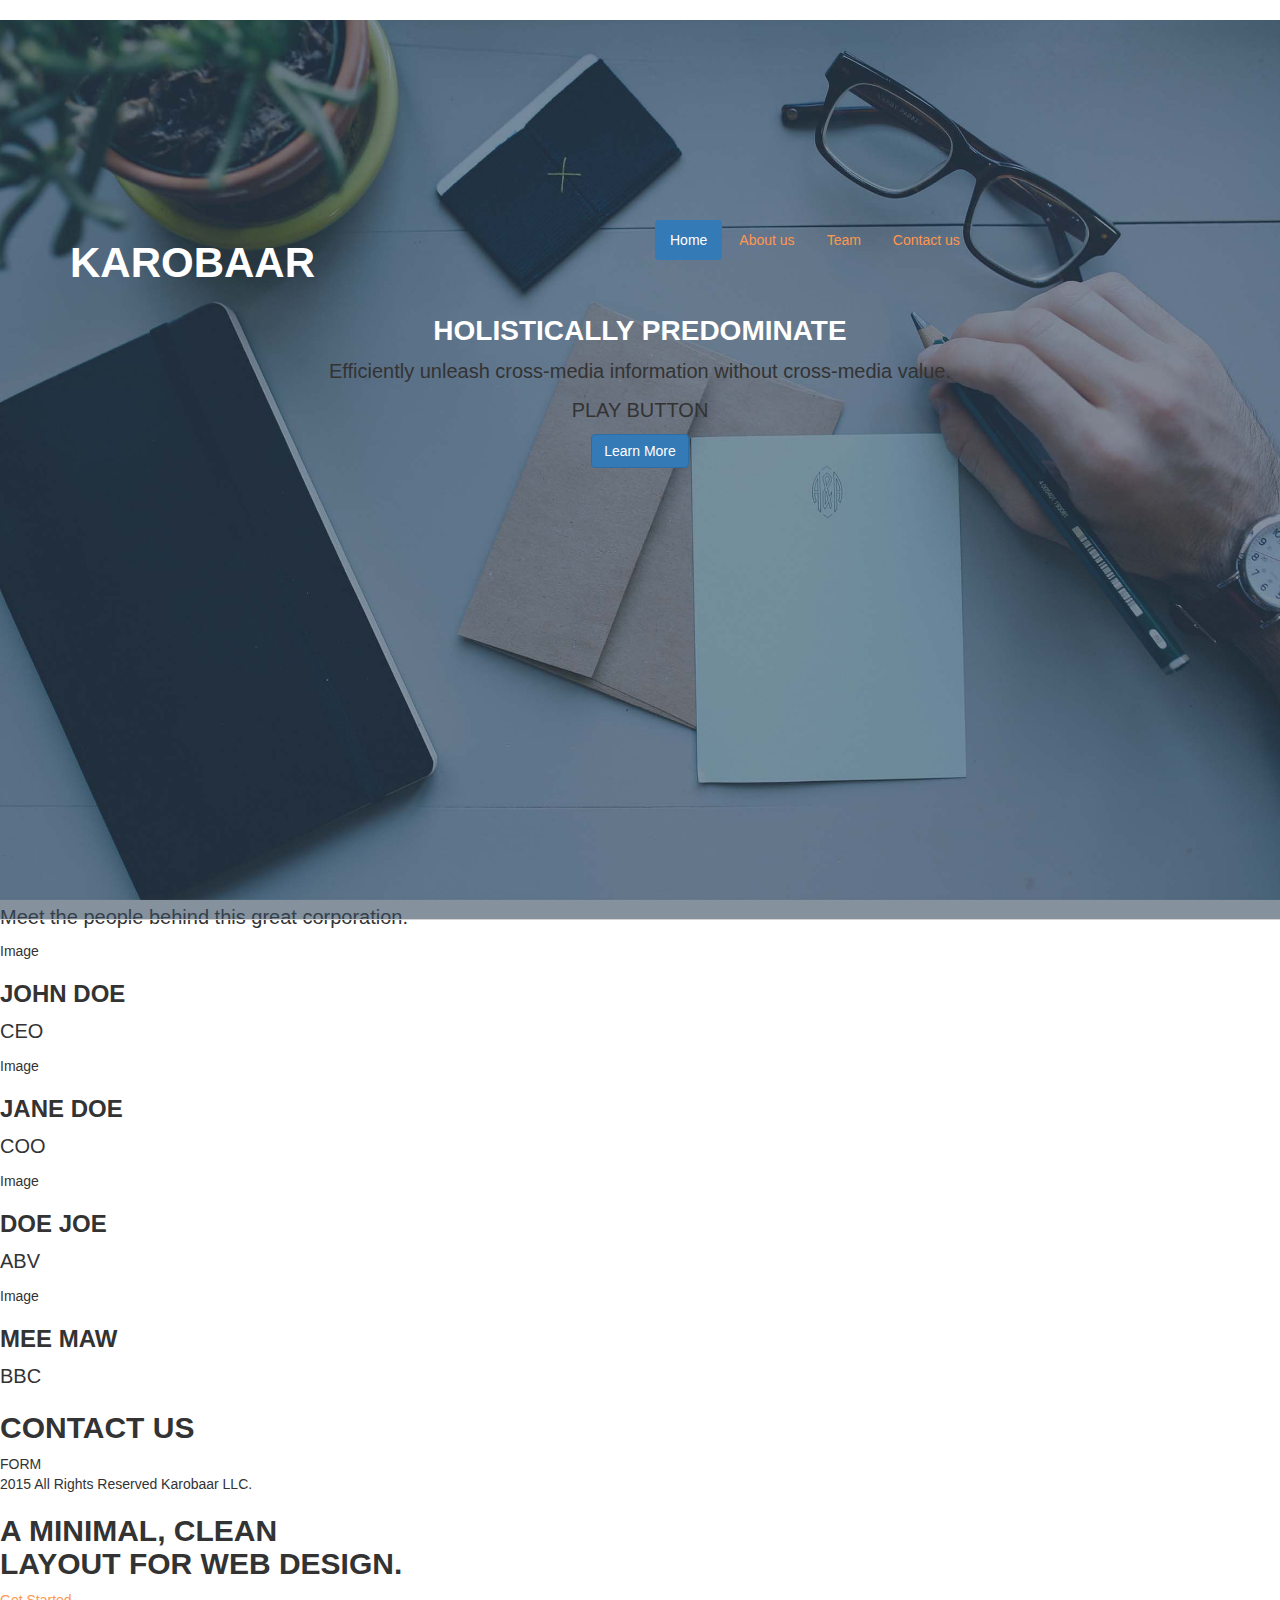
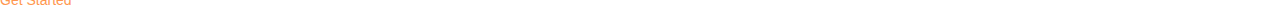
<file: html/index.html>
<!DOCTYPE html>
<html lang="en">

<head>

    <meta charset="utf-8">
    <meta http-equiv="X-UA-Compatible" content="IE=edge">
    <meta name="viewport" content="width=device-width, initial-scale=1">
    <meta name="description" content="">
    <meta name="author" content="">

    <title>Karobaar - A responsive Corporate Template</title>

    <link href="css/bootstrap.css" rel="stylesheet">


    <link href="css/ac.css" rel="stylesheet">
    <link href="css/animate.min.css" rel="stylesheet" >
    <link href="font-awesome/css/font-awesome.min.css" rel="stylesheet" type="text/css">



    <!--[if lt IE 9]>
        <script src="https://oss.maxcdn.com/libs/html5shiv/3.7.0/html5shiv.js"></script>
        <script src="https://oss.maxcdn.com/libs/respond.js/1.4.2/respond.min.js"></script>
    <![endif]-->

</head>

<body id="page-top" class="index">



  <header>


    <div class="landing">
<div class="container">
<div class="row">
<div class="col-md-4">

          <h1 class="page-title">Karobaar</h1>
</div>
<div class="col-md-6 pull-right">

<ul class="nav nav-pills">
  <li class="active"><a href="#">Home</a></li>
  <li><a href="#">About us</a></li>
  <li><a href="#">Team</a></li>
   <li><a href="#">Contact us</a></li>
</ul>
        
</div>

</div>
<div class="row">
<div class="col-md-12" align="center">
          <h1 class="hero-title">
            Holistically Predominate
          </h1>

          <p class="subtitle">Efficiently unleash cross-media information without cross-media value.</p>
          <p>PLAY BUTTON</p>
          <button type="button" class="btn btn-primary">Learn More</button>

          </div>
</div>




    </div>


</div>

  </header>




<!-- the header that will be animated by adding the respective state class to it -->
      <header id="ha-header" class="ha-header ha-header-large">
        <div class="ha-header-perspective">
          <div class="ha-header-front">
            <h1><span>Header Effects</span></h1>
            <nav>
              <a href="http://tympanus.net/Development/AnimatedBooks/">&lsaquo; Previous Demo</a>
              <a>Something</a>
              <a>Anything</a>
              <a href="http://tympanus.net/codrops/?p=15935">Back to the article</a>
            </nav>
          </div>
          <div class="ha-header-bottom">
            <nav>
              <a>Dalliance</a>
              <a>Inglenook</a>
              <a>Lagniappe</a>
              <a>Mellifluous</a>
              <a>Erstwhile</a>
              <a>Wafture</a>
              <a>Serendipity</a>
              <a>Love</a>
            </nav>
          </div>
        </div>
      </header>
      <!-- the sections with triggers -->



























  <section id="clients">
    <h2 class="head-title">Our Clients</h2>
  </section>


  <section id="services">
    <h2 class="headtitle">Our Services</h2>
    <p class="subtitle">Interactively procrastinate high-payoff content without backward-compatible data.</p>


    <div class="service-item">
      Image
      <h3 class="item-title"> Experiments</h3>
      <p class="item-text">
        Continually reintermediate integrated processes through technically sound intellectual capital.
      </p>

    </div>


    <div class="service-item">
      Image
      <h3 class="item-title"> Built with Love</h3>
      <p class="item-text">
        Objectively integrate emerging core competencies before process-centric communities.
      </p>

    </div>


    <div class="service-item">
      Image
      <h3 class="item-title"> Value for Money</h3>
      <p class="item-text">
        Progressively maintain extensive infomediaries via extensible niches.
      </p>

    </div>

    <div class="service-item">
      Image
      <h3 class="item-title"> Express Service</h3>
      <p class="item-text">
        By opting for our express pass you get all of our services on a priority basis.
      </p>

    </div>

  </section>


  <section id="testimonials">

    <h2 class="head-title">Testimonials</h2>

      <p> Sample Quote </p>

  </section>


  <section id="startnow">
    <button>OUR SERVICES START AT ONLY $99</button>
  </section>



  <section id="team">
    <h2 class="headtitle">Our Team</h2>
    <p class="subtitle">Meet the people behind this great corporation.</p>


    <div class="service-item">
      Image
      <h3 class="item-title"> John Doe</h3>
      <p class="item-text">
        CEO
      </p>

    </div>


    <div class="service-item">
      Image
      <h3 class="item-title"> Jane Doe</h3>
      <p class="item-text">
        COO
      </p>

    </div>


    <div class="service-item">
      Image
      <h3 class="item-title"> Doe Joe</h3>
      <p class="item-text">
       ABV
      </p>

    </div>

    <div class="service-item">
      Image
      <h3 class="item-title"> Mee Maw</h3>
      <p class="item-text">
        BBC
      </p>

    </div>

  </section>


  <section id="contact-us">

  <h2 class="headtitle">Contact Us</h2>

  FORM

  </section>



  <footer id="footer">

    2015 All Rights Reserved Karobaar LLC.
  </footer>






  
<div id="hero-image">
  <div class="wrapper1">
    <h2><strong>A Minimal, clean</strong><br/>
    layout for web design.</h2>
    <a href="#" class="button-1">Get Started</a>
  </div>
</div>








    <!-- jQuery -->
    <script src="js/jquery.js"></script>
    <script src="js/bootstrap.min.js"></script>
  <!--

   <script src="js/waypoints.min.js"></script>

    <script src="http://cdnjs.cloudflare.com/ajax/libs/jquery-easing/1.3/jquery.easing.min.js"></script>
    <script src="js/classie.js"></script>
    <script src="js/cbpAnimatedHeader.js"></script>
    <script src="js/ac.js"></script>
    <script src="js/main.js"></script>
 -->


</body>

</html>
</file>
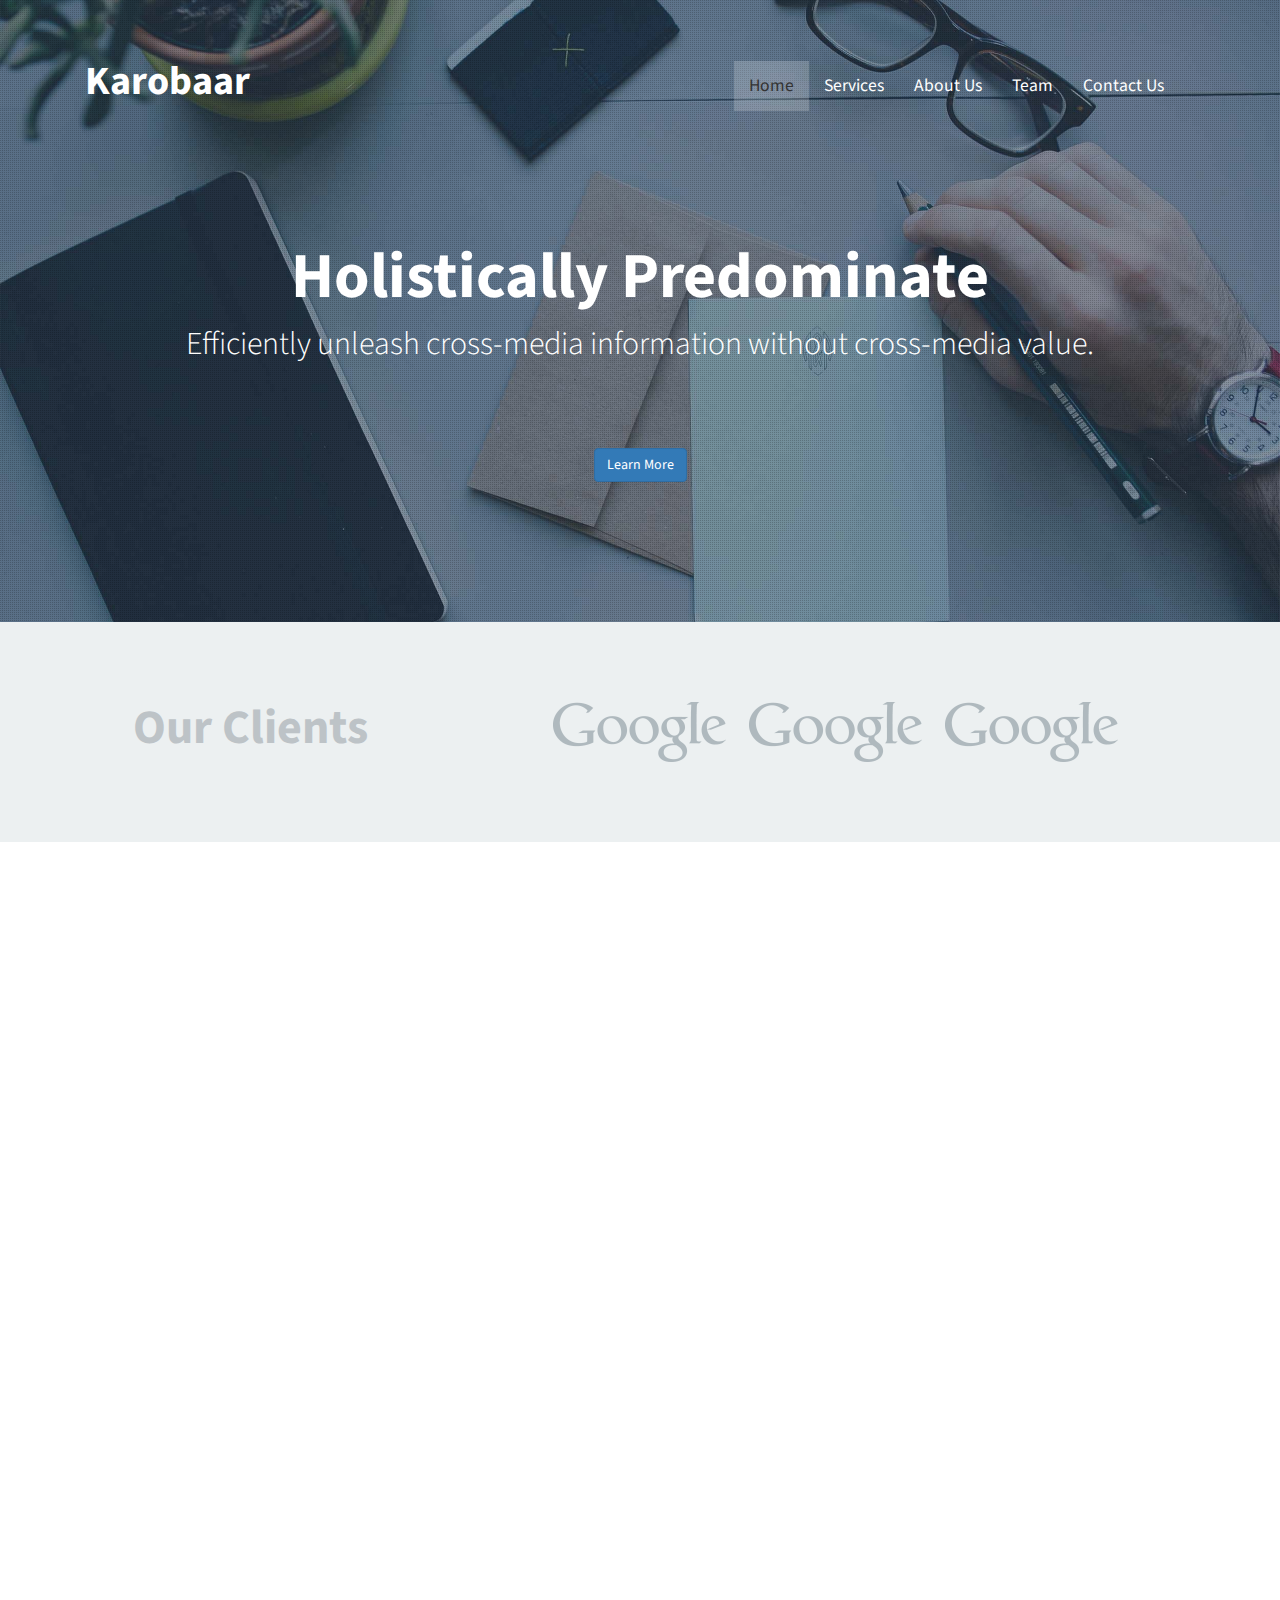
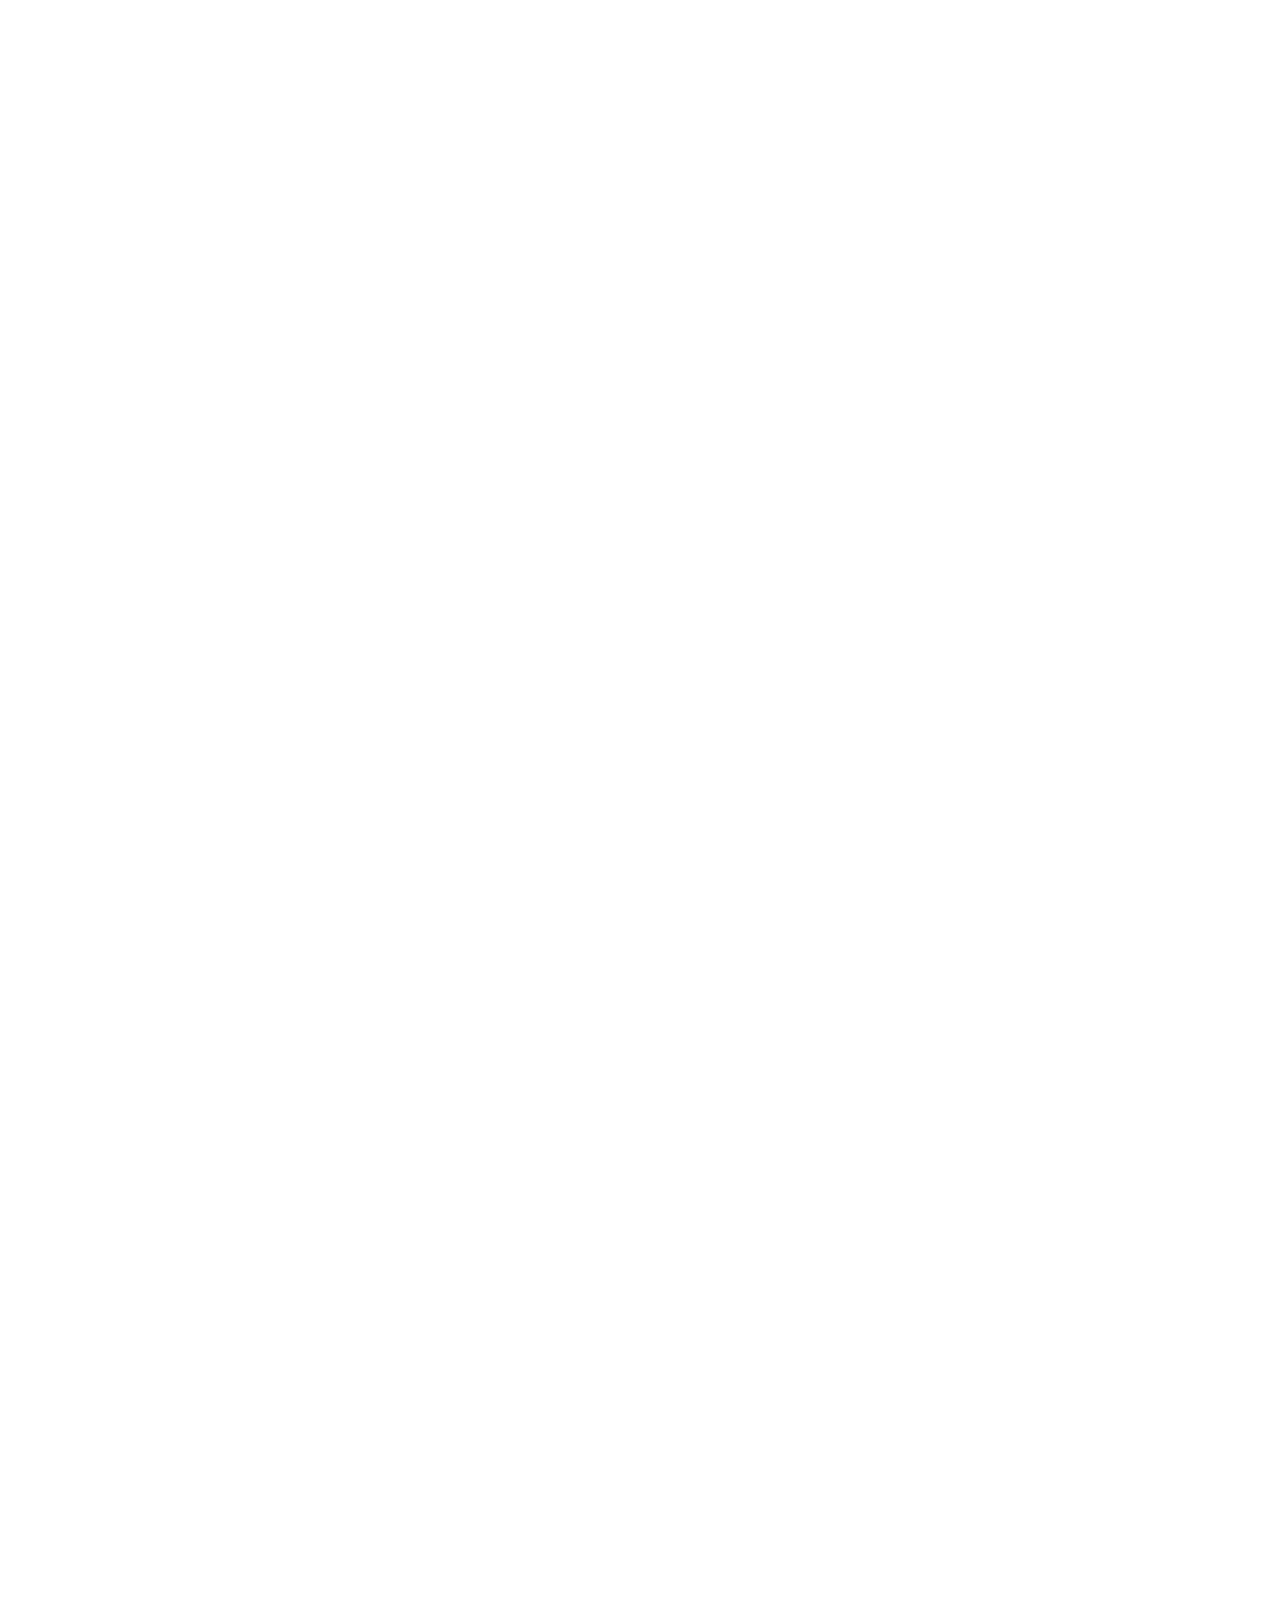
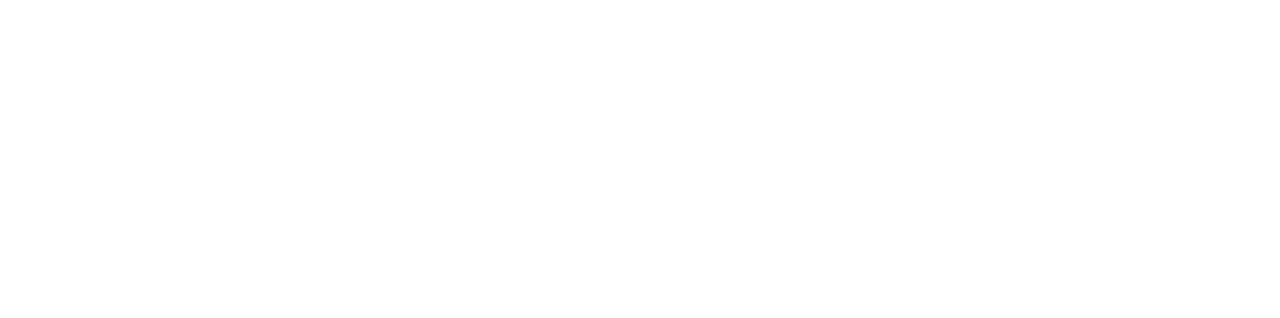
<file: html/karobaar.html>
<!DOCTYPE html>
<html lang="en">

<head>

    <meta charset="utf-8">
    <meta http-equiv="X-UA-Compatible" content="IE=edge">
    <meta name="viewport" content="width=device-width, initial-scale=1">
    <meta name="description" content="">
    <meta name="author" content="">

    <title>Karobaar - A responsive Corporate Template</title>

    <link href="css/bootstrap.css" rel="stylesheet">


    
    <link href="css/animate.min.css" rel="stylesheet" >
    <link href="font-awesome/css/font-awesome.min.css" rel="stylesheet" type="text/css">
    <link href='http://fonts.googleapis.com/css?family=Source+Sans+Pro:300,400,700' rel='stylesheet' type='text/css'>
    <link href="css/style.css" rel="stylesheet">

    <!--[if lt IE 9]>
        <script src="https://oss.maxcdn.com/libs/html5shiv/3.7.0/html5shiv.js"></script>
        <script src="https://oss.maxcdn.com/libs/respond.js/1.4.2/respond.min.js"></script>
    <![endif]-->





</head>

<body id="page-top" class="index">


<header>
<div class="texture-overlay"></div>
<div class="container">
  <div class="row">
    <div class="col-md-12">
      <div class="col-xs-3">
        
   <h1 class="page-title">Karobaar</h1>

      </div>
     



        <div class="col-xs-9 ">
          <nav class="navbar navbar-default navbar-right">
  <div class="container-fluid">
    <!-- Brand and toggle get grouped for better mobile display -->
    <div class="navbar-header">
      <button type="button" class="navbar-toggle collapsed" data-toggle="collapse" data-target="#bs-example-navbar-collapse-1">
        <span class="sr-only">Toggle navigation</span>
        <span class="icon-bar"></span>
        <span class="icon-bar"></span>
        <span class="icon-bar"></span>
      </button>
     
    </div>

    <!-- Collect the nav links, forms, and other content for toggling -->
    <div class="collapse navbar-collapse" id="bs-example-navbar-collapse-1">
      <ul class="nav navbar-nav">
        <li class="active"><a href="#">Home <span class="sr-only">(current)</span></a></li>
        <li><a href="#">Services</a></li>
        <li><a href="#">About Us</a></li>
        <li><a href="#">Team</a></li>
        <li><a href="#">Contact Us</a></li>


       
      </ul>
   
     
    </div><!-- /.navbar-collapse -->
  </div><!-- /.container-fluid -->
</nav>


        </div>

    </div>
  </div>



  <div class="row">
<div class="col-md-12 hero-align" align="center">
          <h1 class="hero-title">
            Holistically Predominate
          </h1>

          <p class="subtitle-main">Efficiently unleash cross-media information without cross-media value.</p>
          <button type="button" class="btn btn-primary">Learn More</button>

          </div>
</div>
</div>





 </header>






  <section id="clients">

  <div class="container">
    <div class="row">
      <div class="col-md-4 text-center">

            <h2 class="head-title-grey no-select">Our Clients</h2>

      </div>



      <div class="col-md-8 text-center">

           <img src="img/client.png"  alt="...">
           <img src="img/client.png"  alt="...">
           <img src="img/client.png"  alt="...">

      </div>


    </div>
  </div>

  </section>









  <section id="services">



  <div class="container">
  <div class="row">
    <div class="col-md-12">
      

    <h2 class="headtitle text-center no-select">Our Services</h2>
    <p class="subtitle text-center">Interactively procrastinate high-payoff content without backward-compatible data.</p>


    <div class="container">
  <div class="row text-center">


 <div class="col-md-3">
    <div class="service-item">
      <img src="img/experiment.png"  alt="..." class="services-img">
      <h3 class="item-title"> Experiments</h3>
      <p class="item-text">
        Continually reintermediate integrated processes through technically sound intellectual capital.
      </p>

    </div>
  </div>


 <div class="col-md-3">
    <div class="service-item">
      <img src="img/love.png" alt="..." class="services-img">
      <h3 class="item-title"> Built with Love</h3>
      <p class="item-text">
        Objectively integrate emerging core competencies before process-centric communities.
      </p>

    </div>
      </div>


 <div class="col-md-3">
    <div class="service-item">
      <img src="img/value.png" alt="..." class="services-img">
      <h3 class="item-title"> Value for Money</h3>
      <p class="item-text">
        Progressively maintain extensive infomediaries via extensible niches.
      </p>

    </div>
      </div>

 <div class="col-md-3">
    <div class="service-item">
      <img src="img/express.png" alt="..." class="services-img">
      <h3 class="item-title"> Express Service</h3>
      <p class="item-text">
        By opting for our express pass you get all of our services on a priority basis.
      </p>

    </div>
      </div>





       </div>
  </div>





    </div>
  </div>
</div>





  </section>



  <section id="testimonials">

  <div class="container-fluid">
  <div class="row">
    
    <div class="container">
      <div class="row">
        
        <div class="col-md-12 text-center">
           <h2 class="head-title no-select">Testimonials</h2>

      <p> Sample Quote </p>


        </div>
      </div>
    </div>
   
  </div>
</div>




  </section>


  <section id="startnow">


  <div class="container text-center">
    <button class="button-service headtitle large-font ">OUR SERVICES START AT ONLY $99</button>

     </div>
  </section>











  <section id="team">





  <div class="container">
  <div class="row">
    <div class="col-md-12">
      

    
    <h2 class="headtitle text-center no-select">Our Team</h2>
    <p class="subtitle text-center">Meet the people behind this great corporation.</p>


    <div class="container">
  <div class="row small-center">



 


 <div class="col-md-3">
    <div class="service-item">
      Image
      <h3 class="item-title"> John Doe</h3>
      <p class="item-text">
        CEO
      </p>

    </div>
    </div>


 <div class="col-md-3">
    <div class="service-item">
      Image
      <h3 class="item-title"> Jane Doe</h3>
      <p class="item-text">
        COO
      </p>

    </div>
    </div>


 <div class="col-md-3">
    <div class="service-item">
      Image
      <h3 class="item-title"> Doe Joe</h3>
      <p class="item-text">
       ABV
      </p>

    </div>
    </div>


 <div class="col-md-3">
    <div class="service-item">
      Image
      <h3 class="item-title"> Mee Maw</h3>
      <p class="item-text">
        BBC
      </p>

    </div>
    </div>




      </div>  
      </div>  
      </div> 
       </div>  
       </div>

  </section>


  <section id="contact-us">


 






<div class="container">
<div class="row">
  <div class="col-md-12">

    <h2 class="headtitle text-center no-select">Contact Us</h2>


  <form role="form" action="" method="post" >
    <div class="col-md-6">


  
      <div class="form-group ">
        <label for="InputName">Your Name</label>
        <div class="input-group">
          
          <input type="text" class="form-control" name="InputName" id="InputName" placeholder="Enter Name" required>
          <span class="input-group-addon"> </span></div>
      </div>


      <div class="form-group">
        <label for="InputEmail">Your Email</label>
        <div class="input-group">
          <input type="email" class="form-control" id="InputEmail" name="InputEmail" placeholder="Enter Email" required  >
          <span class="input-group-addon"></span></div>
      </div>


      <div class="form-group">
        <label for="InputMessage">Message</label>
        <div class="input-group">
          <textarea name="InputMessage" id="InputMessage" class="form-control" rows="5" required></textarea>
          <span class="input-group-addon"> </span></div>
      </div>


      <div class="form-group">
        <label for="InputReal">What is 4+3? (Simple Spam Checker)</label>
        <div class="input-group">
          <input type="text" class="form-control" name="InputReal" id="InputReal" required>
          <span class="input-group-addon"> </span></div>
      </div>


      <input type="submit" name="submit" id="submit" value="Submit" class="btn btn-info pull-right">


    </div>
  </form>
  <hr class="featurette-divider hidden-lg">
  <div class="col-md-5 col-md-push-1 addressandphone">
    <address>
    <h3>Address and Phone</h3>
    <p class="lead">Karobaar  LLC <br>
                    221B Baker Street <br>
                    London <br>

                    + 12-654-36789 <br>
                    + 12-354-43221</p>
    </address>
  </div>
</div>

</div>

  
  </section>



  <footer id="footer">





   <div class="container-fluid">
  <div class="row">
    
    <div class="container">
      <div class="row">
        
        <div class="col-md-12">


      <p>     2015 All Rights Reserved Karobaar LLC. </p>


        </div>
      </div>
    </div>
   
  </div>
</div>




  </footer>





        <!-- jQuery -->

    <script src="js/jquery.js"></script>
    <script src="js/bootstrap.min.js"></script>
    <script src="js/modernizr.js"></script> <!-- Modernizr -->



  <!--

   <script src="js/waypoints.min.js"></script>

    <script src="http://cdnjs.cloudflare.com/ajax/libs/jquery-easing/1.3/jquery.easing.min.js"></script>
    <script src="js/classie.js"></script>
    <script src="js/cbpAnimatedHeader.js"></script>
    <script src="js/ac.js"></script>
    <script src="js/main.js"></script>
 -->


</body>

</html>
</file>
<file: html/css/ac.css>
*, html{
  margin-top:0;
  padding:0;
}


body {
    overflow-x: hidden;
    font-family: "Armata", sans-serif;
    font-weight:400;
    margin:0;
    padding:0;
}

p {
    font-size: 20px;
}

p.small {
    font-size: 16px;
}

a,
a:hover,
a:focus,
a:active,
a.active {
    outline: 0;
    color: #FF974F;
    -webkit-transition-timing-function: ease-in-out;
    transition-timing-function: ease-in-out;
    -webkit-transition-duration: 300ms;
    transition-duration: 300ms;
    transition: color linear .4s, background-color linear .4s, border-color linear .4s;

}

h1,
h2,
h3,
h4,
h5,
h6 {
    text-transform: uppercase;
    font-family: Arial,sans-serif;
    font-weight: 700;
}


/* Gradient transparent - color - transparent */

hr.style-two, hr.heart-light, hr.heart-lighter
{
     margin: 25px auto 30px;
    padding: 0;
    max-width: 250px;
    border: 0;
    height: 4px;
    background-image: -webkit-linear-gradient(left, rgba(255,255,255,0), rgba(255,255,255,0.75), rgba(255,255,255,0));
    background-image:    -moz-linear-gradient(left, rgba(255,255,255,0), rgba(255,255,255,0.75), rgba(255,255,255,0));
    background-image:     -ms-linear-gradient(left, rgba(255,255,255,0), rgba(255,255,255,0.75), rgba(255,255,255,0));
    background-image:      -o-linear-gradient(left, rgba(255,255,255,0), rgba(255,255,255,0.75), rgba(255,255,255,0));
}

hr.heart-primary {
     margin: 25px auto 30px;
    padding: 0;
    max-width: 250px;
    border: 0;
    height: 4px;
    background-image: -webkit-linear-gradient(left, rgba(0,0,0,0), rgba(0,0,0,0.75), rgba(0,0,0,0));
    background-image:    -moz-linear-gradient(left, rgba(0,0,0,0), rgba(0,0,0,0.75), rgba(0,0,0,0));
    background-image:     -ms-linear-gradient(left, rgba(0,0,0,0), rgba(0,0,0,0.75), rgba(0,0,0,0));
    background-image:      -o-linear-gradient(left, rgba(0,0,0,0), rgba(0,0,0,0.75), rgba(0,0,0,0));
}

.img-centered {
    margin: 0 auto;
}



header {

}

.page-title{
  color:#ffffff;
  font-size:3em;
}

.hero-title{
  color:#fff;
  font-size:2em;

}


.landing{
  position: absolute;
  left: 0;
  width: 100%;
  min-height: 100%;
  background: url(../img/bg.jpg) no-repeat center center fixed;
  -webkit-background-size: cover;
  -moz-background-size: cover;
  -o-background-size: cover;
  background-size: cover;
  border-bottom-style: solid;
  border-bottom-color: #d3d3d3;
  border-bottom-width: 1px;
  -webkit-animation: fadein 1s;
  -moz-animation: fadein 1s;
  -ms-animation: fadein 1s;
  -o-animation: fadein 1s;
  animation: fadein 1s;
  background-color: rgba(52,73,94,.6); /* color overlay */
}

header .container {
    padding-top: 100px;
    padding-bottom: 50px;
}

header img {
    display: block;
    margin: 0 auto 20px;
}

header .intro-text .name {
    display: block;
    text-transform: uppercase;
    font-family: Bitter,"Helvetica Neue",Helvetica,Arial,sans-serif;
    font-size: 2em;
    font-weight: 700;
}

header .intro-text .skills {
    font-size: 1.25em;
    font-weight: 300;
}

@media(min-width:768px) {
    header .container {
        padding-top: 200px;
        padding-bottom: 100px;
    }

    header .intro-text .name {
        font-size: 4.75em;
    }

    header .intro-text .skills {
        font-size: 1.75em;
    }
}











header,
footer,
#scroll-animate-main
{
  -webkit-transition-property: all;
     -moz-transition-property: all;
      transition-property: all;

  -webkit-transition-duration: 0.4s;
     -moz-transition-duration: 0.4s;
      transition-duration: 0.4s;

  -webkit-transition-timing-function: cubic-bezier(0, 0, 0, 1);
     -moz-transition-timing-function: cubic-bezier(0, 0, 0, 1);
      transition-timing-function: cubic-bezier(0, 0, 0, 1);
}
</file>
<file: html/css/style.css>
html{
    margin-top:0;
    padding:0;
    height: 100%;
    overflow: hidden;
}


body {
    
    font-family: 'Source Sans Pro', sans-serif;
    font-size:16px;
    margin:0;
    padding:0;
    color:#2c3e50;
    perspective: 1px;
    transform-style: preserve-3d;
    height: 100%;
    overflow-y: scroll;
    overflow-x: hidden;
}

p {
    font-size: 20px;
}

p.small {
    font-size: 16px;
}

a,
a:hover,
a:focus,
a:active,
a.active {
    outline: 0;
    color: #FF974F;

}



h1 , h2 , h3 , h4{
    font-family: 'Source Sans Pro', arial, sans-serif;
}

/*transition */

a, .service-item , .btn , .button-service{
    
    -webkit-transition-timing-function: ease-in-out;
    transition-timing-function: ease-in-out;
    -webkit-transition-duration: 300ms;
    transition-duration: 300ms;
    transition: color linear .4s, background-color linear .4s, border-color linear .4s;
}


.headtitle, .head-title, .head-title-grey, .large-font{
  font-size:3em;
  

}


.head-title{
  color:#fff;

}


.head-title-grey{
  color:#bdc3c7;
  font-weight:700;


}



.no-select{
  -webkit-user-select: none;  
  -moz-user-select: none;     
  -ms-user-select: none;     
  -o-user-select: none;
  user-select: none;   
}

.subtitle{
  font-size:1.125em;
  font-weight:300;
  margin-bottom: 40px;
}

.item-title{
  font-size:1.875em;
}

.item-text{
  font-size:0.875em;
}




#services{
  margin:40px 0;
  padding:60px 0;

}



#clients{
  background-color:#ecf0f1;
  padding:60px 0;

}

#clients img{
  margin:20px 10px;

}



.service-item img{
  max-width: 80%;

}


.service-item img:hover{
  opacity:0.7;
   -o-transition:.5s;
  -ms-transition:.5s;
  -moz-transition:.5s;
  -webkit-transition:.5s;
 
  transition:.5s;

}

#testimonials{
  background-color:#3498db;
  border-top: 1px solid #2980b9;
  margin:0;
  padding:100px 0;
  color:#fff;
}


#startnow{

  padding:200px 0;
    background: url(../img/get-now.jpg)  no-repeat center center fixed;
    background-color: rgba(52,73,94,.6); 
    -moz-background-size: cover;
    -webkit-background-size: cover;
    -o-background-size: cover;
    background-size: cover;
    -moz-box-sizing: border-box;
    -webkit-box-sizing: border-box;
    box-sizing: border-box;


}






.button-service{
   max-width: 80%;
  border: 8px solid #fff;
  background:transparent;
  padding:40px;
  margin: 20px;

}

.button-service:hover{

  opacity:0.7;

}

.large-font{

  color:#fff;
}



#team{

  padding:60px 0;

  
}


#contact-us{


  padding:60px 0;
        background: url(../img/contact.jpg)  no-repeat center center fixed;
    background-color: rgba(52,73,94,.6); 
    -moz-background-size: cover;
    -webkit-background-size: cover;
    -o-background-size: cover;
    background-size: cover;
    -moz-box-sizing: border-box;
    -webkit-box-sizing: border-box;
    box-sizing: border-box;
  
}





#footer{
  background-color:#263238 ;
  color:#fff;
  padding:20px 0 ;
}




.texture-overlay {
  position: absolute;
  top: 0px;
  left: 0px;
  width: 100%;
  height: 100%;
  background-image: url(../img/grid.png);
}


header{
  position:relative;
    padding: 40px 0 40px 0;
   background: url(../img/bg.jpg) no-repeat 50% 50%;
    background-color: rgba(52,73,94,.6); 
    -moz-background-size: cover;
    -webkit-background-size: cover;
    -o-background-size: cover;
    background-size: cover;
    -moz-box-sizing: border-box;
    -webkit-box-sizing: border-box;
    box-sizing: border-box; 
}


.navbar-default {
  background-color: transparent;
  border-color: transparent;
  line-height:2.5em;
  font-size:1.1em;
  color:#fff;
  margin-top: 20px;
  margin-bottom: 10px;

  font-family: 'Source Sans Pro', arial, sans-serif;
}

.navbar-default .navbar-nav > li > a {
  color:#fff;
}

.navbar-default .navbar-nav > li > a:hover {
  color:#24303d;
  background-color: rgba(255,255,255,.2); 
}

.navbar-default .navbar-nav > .active > a, .navbar-default .navbar-nav > .active > a:hover, .navbar-default .navbar-nav > .active > a:focus {
    color: #333;
    background-color: rgba(255,255,255,.2); 

}

.navbar-default .navbar-toggle {
  border-color: transparent;
     background-color: rgba(255,255,255,.6); 

}

.navbar-default .navbar-toggle .icon-bar {
    background-color: black;
}

.page-title{
  font-size:2.5em;
  color:#fff;
  font-weight:700;
  font-family: 'Source Sans Pro', arial, sans-serif;
}


.hero-align{
  margin:100px 0;
}

.hero-title{
  font-size: 4em;
  font-weight:700 ;
  color:#fff;
}

.subtitle-main{
  font-size:2em;
  font-weight:300;
  color:#fff;
  font-family: 'Source Sans Pro', arial, sans-serif;
  margin-bottom: 80px;
}






@media(max-width:990px) {
    .addressandphone{
      text-align:center;
      clear:both;
      margin-top:40px;
    }

    .service-item {
      margin-bottom:40px;
      clear:both;
    }
    .small-center{
      text-align: center;
    }

}

@media(max-width:480px) {
    body{
      font-size: 14px;
    }

    .headtitle, .head-title, .head-title-grey, .large-font{
      font-size:2.1em;
    }

    .service-item img{
      max-width: 30%;
    }
    .hero-title{
      font-size: 2.5em;
    }

    .subtitle-main{
    font-size:1.5em;
    }
    #clients img {
      max-width:25%;
    }


}
</file>
